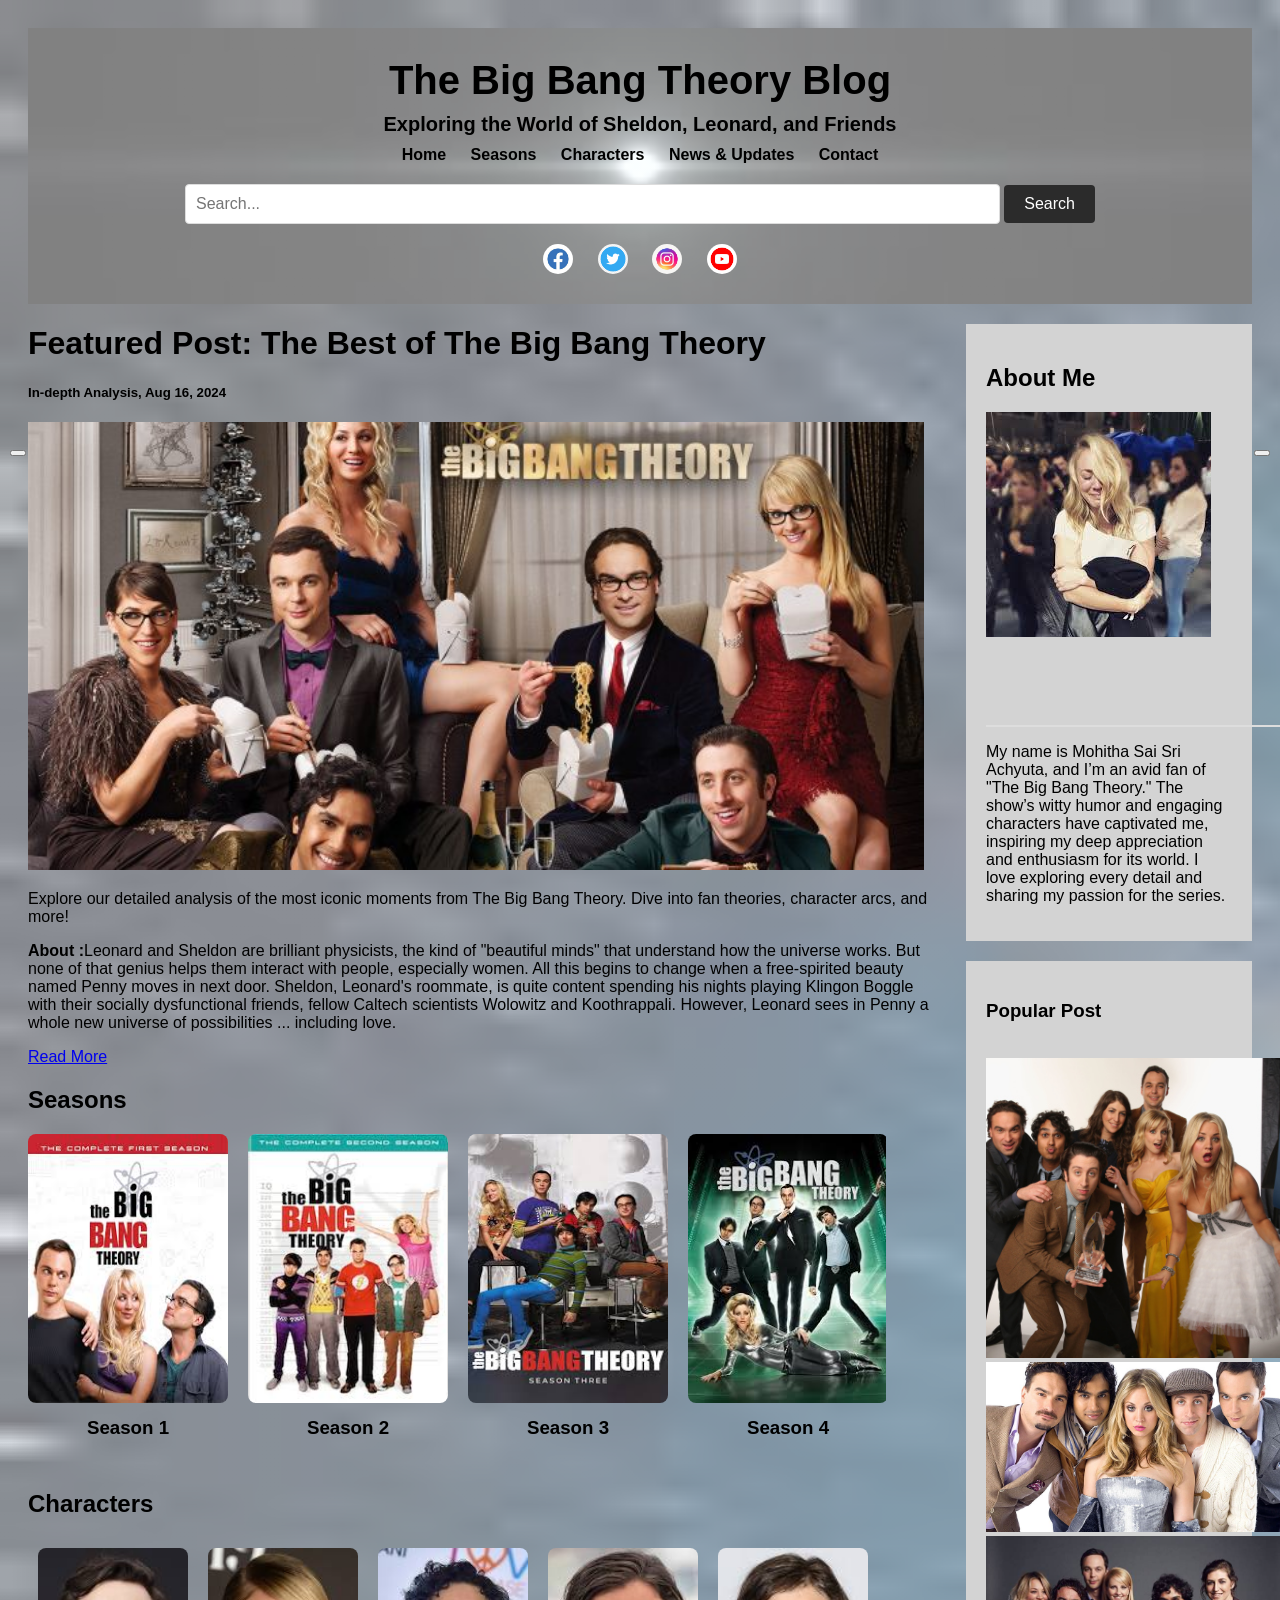
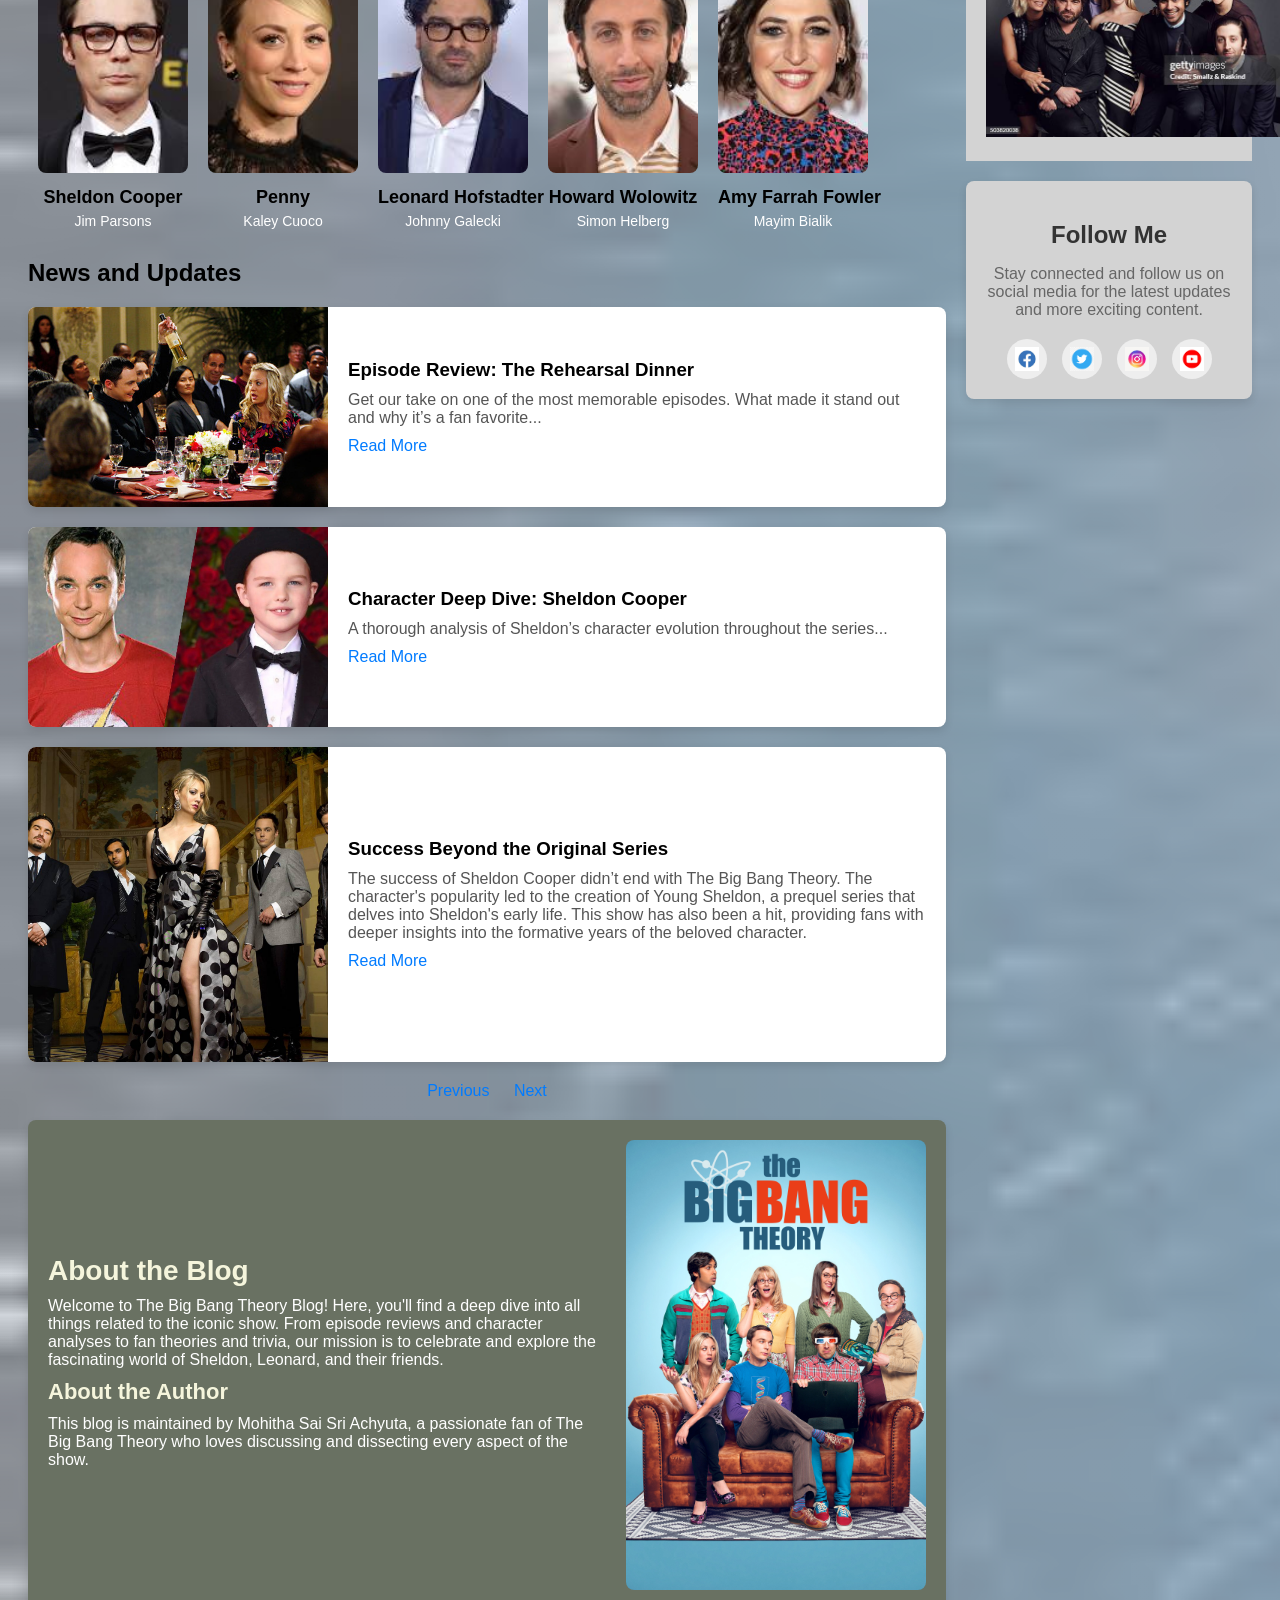
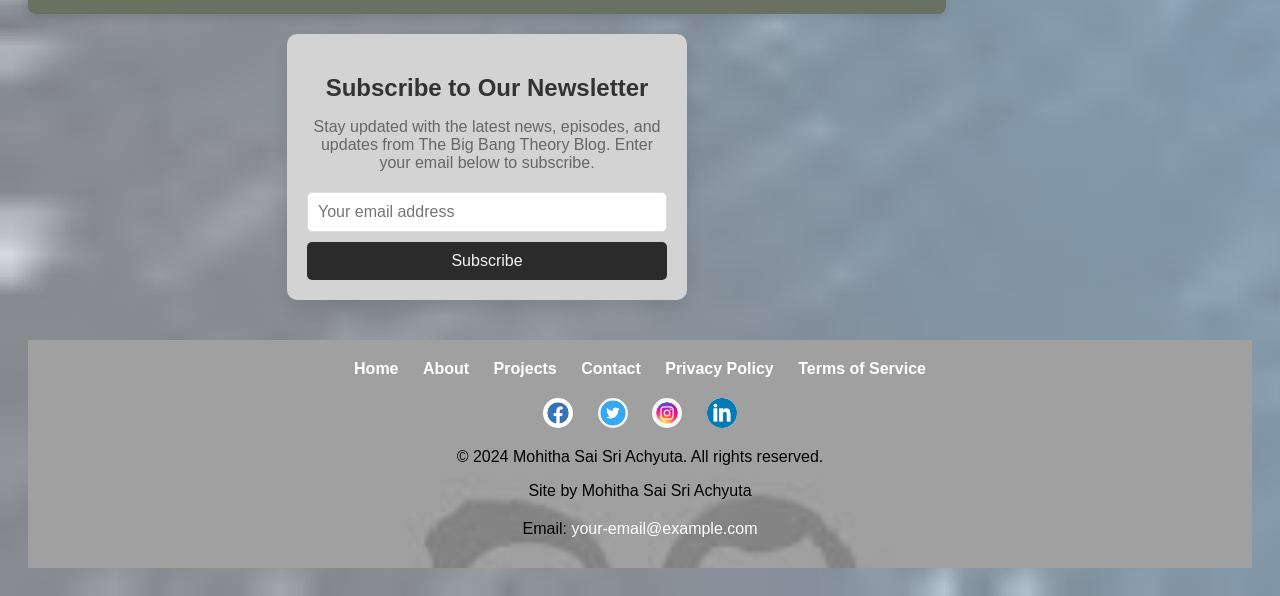
<file: index.html>
<!DOCTYPE html>
<html>
<head>
  <meta name="viewport" content="width=device-width, initial-scale=1">
  <link rel="stylesheet" href="s2.css">
</head>
<body>

<div class="header">
  <div class="logo">
   
  </div>
  <h1>The Big Bang Theory Blog</h1>
  <h2>Exploring the World of Sheldon, Leonard, and Friends</h2>
  <nav>
    <ul>
      <li><a href="#featured-post card">Home</a></li>
      <li><a href="#seasons-container">Seasons</a></li>
      <li><a href="#character-grid">Characters</a></li>
      <li><a href="#recent-posts">News & Updates</a></li>
      <li><a href="#newsletter-card">Contact</a></li>
    </ul>
  </nav>

  <div class="search-bar">
    <input type="text" placeholder="Search...">
    <button type="button">Search</button>
  </div>
  <div class="social-media">
    <a href="https://www.facebook.com" target="_blank"><img src="fb.jpeg" alt="Facebook"></a>
    <a href="https://twitter.com" target="_blank"><img src="twi.png" alt="Twitter"></a>
    <a href="https://www.instagram.com" target="_blank"><img src="insta.jpeg" alt="Instagram"></a>
    <a href="https://www.youtube.com" target="_blank"><img src="utube.png" alt="YouTube"></a>
  </div>
</div>

<div class="row">
  <!-- Left Column -->
  <div class="leftcolumn">

    <!-- Featured Content -->
    <div id="featured-post card">
      <h1>Featured Post: The Best of The Big Bang Theory</h1>
      <h5>In-depth Analysis, Aug 16, 2024</h5>
      <div class="featured-image">
        <img src="big1.jpg" alt="Featured Post Image">
    </div>
      <p>Explore our detailed analysis of the most iconic moments from The Big Bang Theory. Dive into fan theories, character arcs, and more!</p>
      <p><b>About :</b>Leonard and Sheldon are brilliant physicists, the kind of "beautiful minds" that understand how the universe works. But none of that genius helps them interact with people, especially women. All this begins to change when a free-spirited beauty named Penny moves in next door. Sheldon, Leonard's roommate, is quite content spending his nights playing Klingon Boggle with their socially dysfunctional friends, fellow Caltech scientists Wolowitz and Koothrappali. However, Leonard sees in Penny a whole new universe of possibilities ... including love.</p>
      <a href="#">Read More</a>
    </div>
  
    <h2>Seasons</h2>
    <div id="seasons-container">
      <button class="scroll-btn left" onclick="scrollLeft()"></button>
      <div class="seasons">
        <div class="season" data-season="1">
          <img src="se1.jpeg" alt="Season 1">
          <h3>Season 1</h3>
        </div>
        <div class="season" data-season="2">
          <img src="se2.jpeg" alt="Season 2">
          <h3>Season 2</h3>
        </div>
        <div class="season" data-season="3">
          <img src="se3.jpeg" alt="Season 3">
          <h3>Season 3</h3>
        </div>
        <div class="season" data-season="4">
          <img src="se4.jpeg" alt="Season 4">
          <h3>Season 4</h3>
        </div>
        <div class="season" data-season="5">
          <img src="se5.jpeg" alt="Season 5">
          <h3>Season 5</h3>
        </div>
        <div class="season" data-season="6">
          <img src="se6.jpeg" alt="Season 6">
          <h3>Season 6</h3>
        </div>
        <div class="season" data-season="7">
          <img src="se7.jpeg" alt="Season 7">
          <h3>Season 7</h3>
        </div>
        <div class="season" data-season="8">
          <img src="se8.jpeg" alt="Season 8">
          <h3>Season 8</h3>
        </div>
        <div class="season" data-season="9">
          <img src="se9.jpeg" alt="Season 9">
          <h3>Season 9</h3>
        </div>
        <div class="season" data-season="10">
          <img src="se10.jpeg" alt="Season 10">
          <h3>Season 10</h3>
        </div>
        <div class="season" data-season="11">
          <img src="se11.jpeg" alt="Season 11">
          <h3>Season 11</h3>
        </div>
        <div class="season" data-season="12">
          <img src="se12.jpeg" alt="Season 12">
          <h3>Season 12</h3>
        </div>
      </div>
      <button class="scroll-btn right" onclick="scrollRight()"></button>
    </div>

    <h2>Characters</h2>
<div id="character-grid">
  <button class="scroll-btn left" onclick="scrollCharacterLeft()"></button>
  <div class="character-card">
    <img src="she.jpeg" alt="Jim Parsons">
    <h3>Sheldon Cooper</h3>
    <p>Jim Parsons</p>
  </div>
  <div class="character-card">
    <img src="pen.jpeg" alt="Kaley Cuoco">
    <h3>Penny</h3>
    <p>Kaley Cuoco</p>
  </div>
  <div class="character-card">
    <img src="leo.jpeg" alt="Johnny Galecki">
    <h3>Leonard Hofstadter</h3>
    <p>Johnny Galecki</p>
  </div>
  <div class="character-card">
    <img src="how.jpeg" alt="Simon Helberg">
    <h3>Howard Wolowitz</h3>
    <p>Simon Helberg</p>
  </div>
  <div class="character-card">
    <img src="amy.jpeg" alt="Mayim Bialik">
    <h3>Amy Farrah Fowler</h3>
    <p>Mayim Bialik</p>
  </div>
  <div class="character-card">
    <img src="raj.jpeg" alt="Kunal Nayyar">
    <h3>Raj Koothrappali</h3>
    <p>Kunal Nayyar</p>
  </div>
  <div class="character-card">
    <img src="ber.jpeg" alt="Melissa Rauch">
    <h3>Bernadette Rostenkowski</h3>
    <p>Melissa Rauch</p>
  </div>
  <div class="character-card">
    <img src="stu.jpeg" alt="Kevin Sussman">
    <h3>Stuart Bloom</h3>
    <p>Kevin Sussman</p>
  </div>
  <div class="character-card">
    <img src="mar.jpeg" alt="Laurie Metcalf">
    <h3>Mary Cooper</h3>
    <p>Laurie Metcalf</p>
</div>

<div class="character-card">
    <img src="wil.jpeg" alt="Wil Wheaton">
    <h3>Wil Wheaton</h3>
    <p>Wil Wheaton</p>
</div>

<div class="character-card">
    <img src="mis.jpeg" alt="Courtney Henggeler">
    <h3>Missy Cooper</h3>
    <p>Courtney Henggeler</p>
</div>

<div class="character-card">
    <img src="em.jpeg" alt="Laura Spencer">
    <h3>Emily Sweeney</h3>
    <p>Laura Spencer</p>
</div>

<div class="character-card">
    <img src="wolo.jpeg" alt="Carol Ann Susi">
    <h3>Mrs. Wolowitz</h3>
    <p>Carol Ann Susi</p>
</div>

<div class="character-card">
    <img src="pri.jpeg" alt="Aarti Mann">
    <h3>Priya Koothrappali</h3>
    <p>Aarti Mann</p>
</div>

<div class="character-card">
    <img src="bar.jpeg" alt="John Ross Bowie">
    <h3>Barry Kripke</h3>
    <p>John Ross Bowie</p>
</div>

<div class="character-card">
    <img src="pro.jpeg" alt="Bob Newhart">
    <h3>Arthur Jeffries</h3>
    <p>Bob Newhart</p>
</div>

<div class="character-card">
    <img src="sar.jpeg" alt="Sara Gilbert">
    <h3>Leslie Winkle</h3>
    <p>Sara Gilbert</p>
</div>

<div class="character-card">
    <img src="cri.jpeg" alt="Christine Baranski">
    <h3>Beverly Hofstadter</h3>
    <p>Christine Baranski</p>
</div>

<div class="character-card">
    <img src="goe.jpeg" alt="Lance Barber">
    <h3>George Cooper</h3>
    <p>Lance Barber</p>
</div>

<div class="character-card">
    <img src="bert.jpeg" alt="Brian Posehn">
    <h3>Bert Kibbler</h3>
    <p>Brian Posehn</p>
</div>

<div class="character-card">
    <img src="marg.jpeg" alt="Margo Harshman">
    <h3>Alex Jensen</h3>
    <p>Margo Harshman</p>
</div>

<div class="character-card">
    <img src="za.jpeg" alt="Brian Thomas Smith">
    <h3>Zack Johnson</h3>
    <p>Brian Thomas Smith</p>
</div>

<div class="character-card">
    <img src="ko.jpeg" alt="Brian George">
    <h3>V. M. Koothrappali</h3>
    <p>Brian George</p>
</div>

<div class="character-card">
    <img src="lu.jpeg" alt="Kate Micucci">
    <h3>Lucy</h3>
    <p>Kate Micucci</p>
</div>

  <button class="scroll-btn right" onclick="scrollRight()"></button>
</div>


   
    <!-- Recent Posts -->
<div id="recent-posts">
  <h2>News and Updates</h2>
  <div class="news-update">
    <img src="ev2.jpg" alt="News Image">
    <div class="news-content">
      <h3>Episode Review: The Rehearsal Dinner</h3>
      <p>Get our take on one of the most memorable episodes. What made it stand out and why it’s a fan favorite...</p>
      <a href="#">Read More</a>
    </div>
  </div>

  <div class="news-update">
    <img src="ev.webp" alt="News Image">
    <div class="news-content">
      <h3>Character Deep Dive: Sheldon Cooper</h3>
      <p>A thorough analysis of Sheldon’s character evolution throughout the series...</p>
      <a href="#">Read More</a>
    </div>
  </div>

  <div class="news-update">
    <img src="ev3.jpg" alt="News Image" style="height:35vh;">
    <div class="news-content">
      <h3>Success Beyond the Original Series</h3>
      <p>The success of Sheldon Cooper didn’t end with The Big Bang Theory. The character's popularity led to the creation of Young Sheldon, a prequel series that delves into Sheldon's early life. This show has also been a hit, providing fans with deeper insights into the formative years of the beloved character.</p>
      <a href="#">Read More</a>
    </div>
  </div>
  
  <div class="pagination">
    <a href="#">Previous</a>
    <a href="#">Next</a>
  </div>
</div>

    
    
    <!-- About the Blog -->
<div class="about-blog">
  <div class="about-blog-content">
    <h2>About the Blog</h2>
    <p>Welcome to The Big Bang Theory Blog! Here, you'll find a deep dive into all things related to the iconic show. From episode reviews and character analyses to fan theories and trivia, our mission is to celebrate and explore the fascinating world of Sheldon, Leonard, and their friends.</p>
    <h3>About the Author</h3>
    <p>This blog is maintained by Mohitha Sai Sri Achyuta, a passionate fan of The Big Bang Theory who loves discussing and dissecting every aspect of the show.</p>
  </div>
  <div class="about-blog-image">
    <img src="abo.jpg" alt="About the Blog">
  </div>
</div>


    <!-- Newsletter Signup -->
<div id="newsletter-card">
  <h2>Subscribe to Our Newsletter</h2>
  <p>Stay updated with the latest news, episodes, and updates from The Big Bang Theory Blog. Enter your email below to subscribe.</p>
  <form action="/subscribe" method="post">
    <input type="email" placeholder="Your email address" required>
    <button type="submit">Subscribe</button>
  </form>
</div>

    
    
   
  </div>

  <!-- Right Column / Sidebar -->
  <div class="rightcolumn">
    <div class="card">
      <h2>About Me</h2>
      <div class="fakeimg" style="height:35vh; width: 100vw;">
      </div>
      <p>My name is Mohitha Sai Sri Achyuta, and I’m an avid fan of "The Big Bang Theory." The show’s witty humor and engaging characters have captivated me, inspiring my deep appreciation and enthusiasm for its world. I love exploring every detail and sharing my passion for the series.</p>
    </div>
    <div class="card">
      <h3>Popular Post</h3>
      <br>
      <img src="pos.jpg" alt="Kevin Sussman" style=" height: 300px; "><br>
      <img src="pos1.jpg" alt="Kevin Sussman" style=" height: 170px; "><br>
      <img src="pos2.jpg" alt="Kevin Sussman" style=" height: 201px; "><br>
    </div>
    <div class="follow-me">
      <h2>Follow Me</h2>
      <p>Stay connected and follow us on social media for the latest updates and more exciting content.</p>
      <div class="social-icons">
        <a href="https://www.facebook.com" target="_blank" class="social-icon facebook">
          <img src="fb.jpeg" alt="Facebook">
        </a>
        <a href="https://twitter.com" target="_blank" class="social-icon twitter">
          <img src="twi.png" alt="Twitter">
        </a>
        <a href="https://www.instagram.com" target="_blank" class="social-icon instagram">
          <img src="insta.jpeg" alt="Instagram">
        </a>
        <a href="https://www.youtube.com" target="_blank" class="social-icon youtube">
          <img src="utube.png" alt="YouTube">
        </a>
      </div>
    </div>
    
  </div>
</div>

<div class="footer">
  <div class="footer-content">
    <div class="footer-nav">
      <ul>
        <li><a href="#home">Home</a></li>
        <li><a href="#about">About</a></li>
        <li><a href="#projects">Projects</a></li>
        <li><a href="#contact">Contact</a></li>
        <li><a href="#privacy-policy">Privacy Policy</a></li>
        <li><a href="#terms-of-service">Terms of Service</a></li>
      </ul>
    </div>
    <div class="footer-social">
      <a href="https://www.facebook.com" target="_blank"><img src="fb.jpeg" alt="Facebook"></a>
      <a href="https://twitter.com" target="_blank"><img src="twi.png" alt="Twitter"></a>
      <a href="https://www.instagram.com" target="_blank"><img src="insta.jpeg" alt="Instagram"></a>
      <a href="https://www.linkedin.com" target="_blank"><img src="lin.png" alt="LinkedIn"></a>
    </div>
    <div class="footer-info">
      <p>&copy; 2024 Mohitha Sai Sri Achyuta. All rights reserved.</p>
      <p>Site by Mohitha Sai Sri Achyuta</p>
    </div>
    <div class="footer-contact">
      <p>Email: <a href="mailto:your-email@example.com">your-email@example.com</a></p>
    </div>
  </div>
</div>


</body>
</html>
</file>
<file: s2.css>
* {
    box-sizing: border-box;
}
  
body {
    font-family: Arial;
    padding: 20px;
    background: #f1f1f1;
    background-image: 
        linear-gradient(
            rgba(255, 255, 255, 0.5),
            rgba(255, 255, 255, 0.5) 
        ),
        url("sec.jpeg");
    background-repeat: no-repeat;
    background-size: cover;
}
  
/* Header/Blog Title */
.header {
    padding: 30px;
    text-align: center;
    background-image: 
        linear-gradient(
            rgba(255, 255, 255, 0.5), 
            rgba(255, 255, 255, 0.5)  
        ),
        url("big.jpeg");
    background-repeat: no-repeat;
    background-size: cover;
    background-position: center; 
    position: relative;
    width: 100%; 
}
.featured-image img
{
    width:70vw;
}
.header .logo {
    position:absolute;
}
.header .logo img {
    height:32vh;
    width: 11vw; 
}
.header h1 {
    font-size: 40px;
    margin: 0;
}
.header h2 {
    font-size: 20px;
    margin: 10px 0;
}
  
/* Navigation */
nav ul {
    list-style-type: none;
    padding: 0;
    margin: 10px 0;
}
nav ul li {
    display: inline;
    margin: 0 10px;
}
nav ul li a {
    text-decoration: none;
    color: #000;
    font-weight: bold;
}
nav ul li a:hover {
    text-decoration: underline;
}

/* Search Bar */
.search-bar {
    margin-top: 20px;
}
.search-bar input[type="text"] {
    padding: 10px;
    width: 70%;
    font-size: 16px;
    border: 1px solid #ddd;
    border-radius: 4px;
}
.search-bar button {
    padding: 10px 20px;
    font-size: 16px;
    border: none;
    background-color:#2B2B2B;
    color: white;
    border-radius: 4px;
    cursor: pointer;
}
.search-bar button:hover {
    background-color: #45a049;
}

/* Social Media Icons */
.social-media {
    margin-top: 20px;
}
.social-media a {
    margin: 0 10px;
    display: inline-block;
}
.social-media img {
    width: 30px; 
    height: 30px; 
    border-radius: 50%; 
    vertical-align: middle;
}
  
/* Left column */
.leftcolumn {   
    float: left;
    width: 75%;
}
  
/* Right column */
.rightcolumn {
    float: left;
    width: 25%;
    padding-left: 20px;
}

/* Featured Content */
.featured-post, .highlights {
    margin-bottom: 20px;
}

.featured-post .card, .highlights .card {
    background-color: #f9f9f9;
    padding: 20px;
    margin-bottom: 20px;
}

/* News and Updates Section */
#recent-posts {
    margin-top: 20px;
}

.news-update {
    display: flex;
    align-items: center;
    background-color: #fff; 
    border-radius: 8px;
    overflow: hidden; 
    margin-bottom: 20px;
    box-shadow: 0 4px 8px rgba(0, 0, 0, 0.1); 
}

.news-update img {
    width: 300px; 
    height: 200px; 
    object-fit: cover;
}

.news-content {
    padding: 20px;
    flex: 1;
}

.news-content h3 {
    margin: 0 0 10px;
}

.news-content p {
    margin: 0 0 10px;
    color: #555;
}

.news-content a {
    color: #007BFF;
    text-decoration: none;
}

.news-content a:hover {
    text-decoration: underline;
}
/* Newsletter Card */
#newsletter-card {
    color:#D3D3D3;
    width: 100%;
    background: #D3D3D3;
    border-radius: 10px; 
    padding: 20px;
    box-shadow: 0 8px 16px rgba(0, 0, 0, 0.1);
    max-width: 400px; 
    margin: 20px auto; 
    text-align: center; 
    position: relative; 
}

#newsletter-card::before {
    content: ''; 
    position: absolute;
    top: 0;
    left: 0;
    width: 100vw;
    height: 100%;
    background-size: cover; 
    background-position: center; 
    opacity: 0.1; 
    border-radius: 10px; 
    z-index: -1; 
}

#newsletter-card h2 {
    color: #333333;
    font-size: 24px; 
    margin-bottom: 10px; 

}

#newsletter-card p {
    font-size: 16px; 
    color: #666; 
    margin-bottom: 20px; 
}

#newsletter-card form {
    
    display: flex;
    flex-direction: column; 
    gap: 10px; 
}

#newsletter-card input[type="email"] {
    width: 100%; 
    padding: 10px;
    border: 1px solid #ddd;
    border-radius: 5px; 
    font-size: 16px; 
}

#newsletter-card button {
    padding: 10px 20px;
    background-color: #2B2B2B; 
    color: whitesmoke; 
    border: none;
    border-radius: 5px; 
    font-size: 16px;
    cursor: pointer; 
    transition: background-color 0.3s ease; 
}

#newsletter-card button:hover {
    background-color: #45a049; 
}

.pagination {
    text-align: center;
    margin-top: 20px;
}

.pagination a {
    text-decoration: none;
    color: #007BFF;
    margin: 0 10px;
}

.pagination a:hover {
    text-decoration: underline;
}

/* Fake image */
.fakeimg {
    background-image: url("me.jpeg");
    background-repeat: no-repeat;
    border-bottom: 2px solid #ddd;
    width: 100%;
    height: 100%;
    padding: 20px;
}
/* Add a card effect for articles */
.card {
    background-color: #D3D3D3;
    padding: 20px;
    margin-top: 20px;
}
  
/* Clear floats after the columns */
.row:after {
    content: "";
    display: table;
    clear: both;
}
  
/* Footer */
.footer {
    padding: 20px;
    text-align: center;
    background: #333;
    color: #fff;
    margin-top: 20px;
    background-image: 
        linear-gradient(
            rgba(255, 255, 255, 0.5), 
            rgba(255, 255, 255, 0.5)  
        ),
        url("fo.jpeg");
    background-repeat: no-repeat;
    background-size: cover;
    color: black;
    width: 100%;
    
}

.footer-content {
    max-width: 1200px;
    margin: 0 auto;
}

.footer-nav ul {
    list-style-type: none;
    padding: 0;
    margin: 0;
}

.footer-nav ul li {
    display: inline;
    margin: 0 10px;
}

.footer-nav ul li a {
    text-decoration: none;
    color: #fff;
    font-weight: bold;
}

.footer-nav ul li a:hover {
    text-decoration: underline;
}

.footer-social {
    margin: 20px 0;
}

.footer-social a {
    margin: 0 10px;
    display: inline-block;
}

.footer-social img {
    width: 30px; 
    height: 30px; 
    border-radius: 50%; 
    vertical-align: middle;
}

.footer-info {
    margin: 20px 0;
}

.footer-contact p {
    margin: 10px 0;
}

.footer-contact a {
    color: #fff;
    text-decoration: none;
}

.footer-contact a:hover {
    text-decoration: underline;
}
 
@media screen and (max-width: 800px) {
    .leftcolumn, .rightcolumn {   
        width: 100%;
        padding: 0;
    }
}

/* Character Grid */
.character-container {
    display: flex;
    align-items: center;
    position: relative;
    margin-top: 20px;
}

#character-grid {
    display: flex;
    overflow-x: auto;
    scroll-behavior: smooth;
    white-space: nowrap;
    width: calc(100% - 60px); 
}

.character-card {
    flex: 0 0 auto;
    width: 150px; 
    margin: 10px;
    text-align: center;
}

.character-card img {
    width: 100%;
    border-radius: 8px;
}

.character-card h3 {
    margin: 10px 0 5px;
    font-size: 18px;
}

.character-card p {
    margin: 0;
    font-size: 14px;
    color: white;
}

/* Scroll buttons */
.scroll-btn {
    position: absolute;
    top: 50%;
}

.scroll-btn.left {
    left: 10px;
}

.scroll-btn.right {
    right: 10px;
}

/* Seasons Section */
.seasons-container {
    display: flex;
    align-items: center;
    position: relative;
    margin-top: 20px;
}

.seasons {
    display: flex;
    overflow-x: auto;
    scroll-behavior: smooth;
    white-space: nowrap;
    width: calc(100% - 60px); 
}

.season {
    flex: 0 0 auto;
    width: 200px; 
    margin-right: 20px;
    text-align: center;
}

.season img {
    height:80%;
    width: 100%;
    border-radius: 8px;
}

.season h3 {
    margin: 10px 0 0;
}

.scroll-btn.left {
    left: 10px;
}

.scroll-btn.right {
    right: 10px;
}
/* Share Buttons */
.share-buttons {
    margin-top: 10px;
}

.share-buttons a {
    display: inline-block;
    margin: 0 5px; 
}

.share-buttons img {
    width: 30px; 
    height: 30px; 
    border-radius: 50%; 
    vertical-align: middle;
}
/* About the Blog Section */
.about-blog {
    display: flex;
    align-items: center;
    justify-content: space-between;
    margin: 20px 0;
    background-color: #697162;
   color: #F5F5DC;
    border-radius: 8px; 
    box-shadow: 0 4px 8px rgba(0, 0, 0, 0.1);
    overflow: hidden; 
    padding: 20px;
}

.about-blog-content {
    flex: 1;
    padding-right: 20px;
}

.about-blog-content h2 {
    margin: 0 0 10px;
    font-size: 28px;
}

.about-blog-content p {
    color:#ffffff;
    margin: 0 0 10px;
    font-size: 16px; 
}

.about-blog-content h3 {
    margin: 10px 0;
    font-size: 22px;
}

.about-blog-image img {
    width: 300px;
    height: auto; 
    border-radius: 8px;
}
.follow-me {
    background: #D3D3D3; /* White background for the section */
    padding: 20px;
    text-align: center;
    border-radius: 8px; /* Rounded corners for the section */
    box-shadow: 0 4px 8px rgba(0, 0, 0, 0.1); /* Subtle shadow */
    margin-top: 20px;
}

.follow-me h2 {
    font-size: 24px;
    color: #333; /* Dark grey color for the heading */
    margin-bottom: 10px;
}

.follow-me p {
    font-size: 16px;
    color: #666; /* Lighter grey color for the paragraph */
    margin-bottom: 20px;
}

.social-icons {
    display: flex;
    justify-content: center;
    gap: 15px; /* Space between icons */
}

.social-icon {
    width: 40px; /* Width of the social media icon */
    height: 40px; /* Height of the social media icon */
    border-radius: 50%; /* Circle shape */
    overflow: hidden; /* Ensure image fits inside the circle */
    display: flex;
    align-items: center;
    justify-content: center;
    background-color: #eee; /* Light grey background as fallback */
}

.social-icon img {
    width: 24px; /* Adjust the icon size */
    height: 24px; /* Adjust the icon size */
}
</file>
